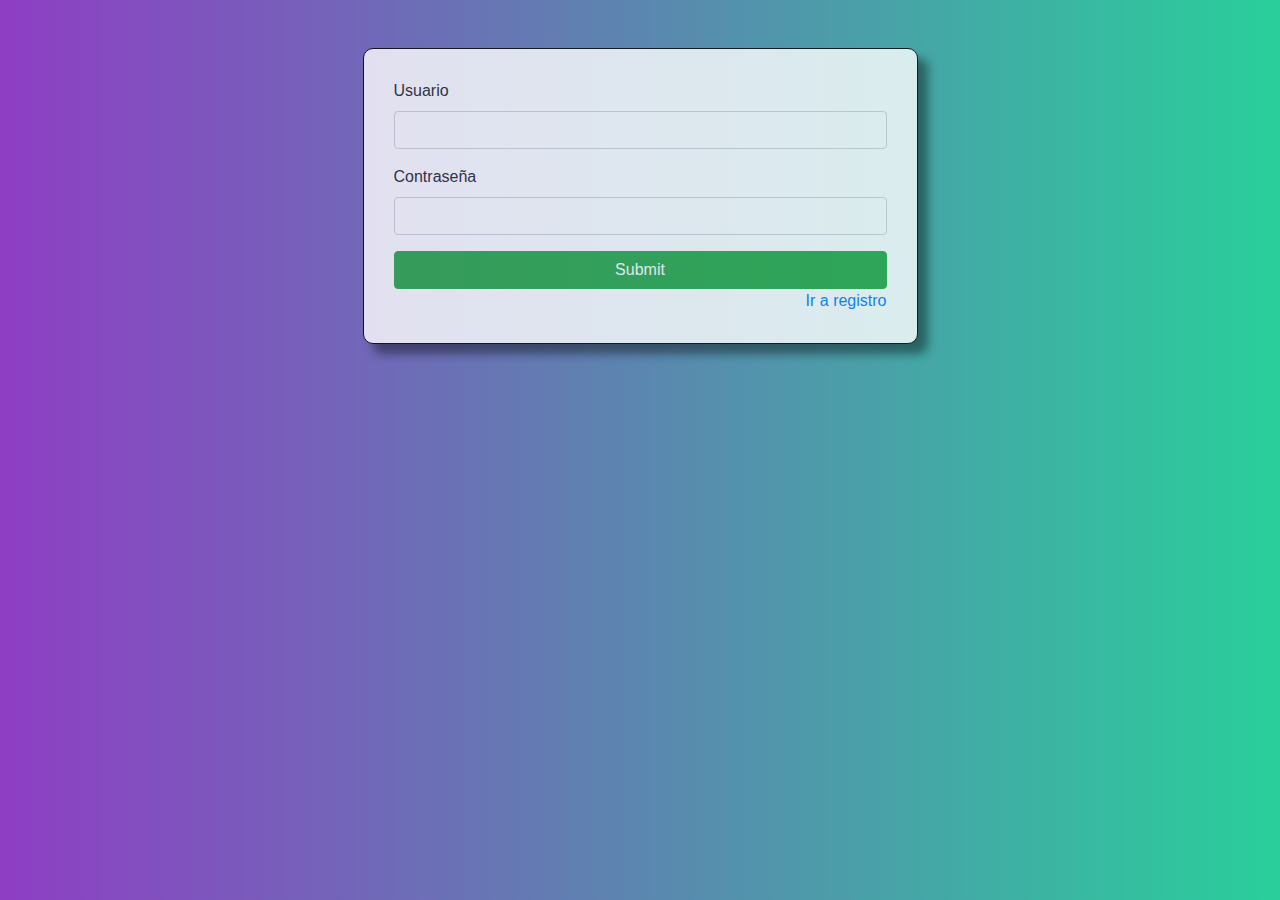
<file: index.html>
<!DOCTYPE html>
<html lang="en">
<head>
    <meta charset="UTF-8">
    <meta http-equiv="X-UA-Compatible" content="IE=edge">
    <meta name="viewport" content="width=device-width, initial-scale=1.0">
    <title>Login</title>
    <link rel="stylesheet" href="css/bootstrap.min.css">
    <link rel="stylesheet" href="css/estilos.css">
</head>
<body>
    <div class="container mt-5">
        <div id="login">
            <form id="formLogin">
            <div class="form-group">
                <label for="user">Usuario</label>
                <input type="text" id="user" class="form-control">
            </div>
            <div class="form-group">
                <label for="pass">Contraseña</label>
                <input type="password" id="pass" class="form-control">
            </div>
                <input type="submit" id="ingresar" class="btn btn-success btn-block">
            </form>
            <div id="link">
            <a href="./registro.html">Ir a registro</a>
            </div>
        </div>
    </div>
    <script src="js/utlidades.js"></script>
    <script src="js/index.js"></script>
</body>
</html>
</file>
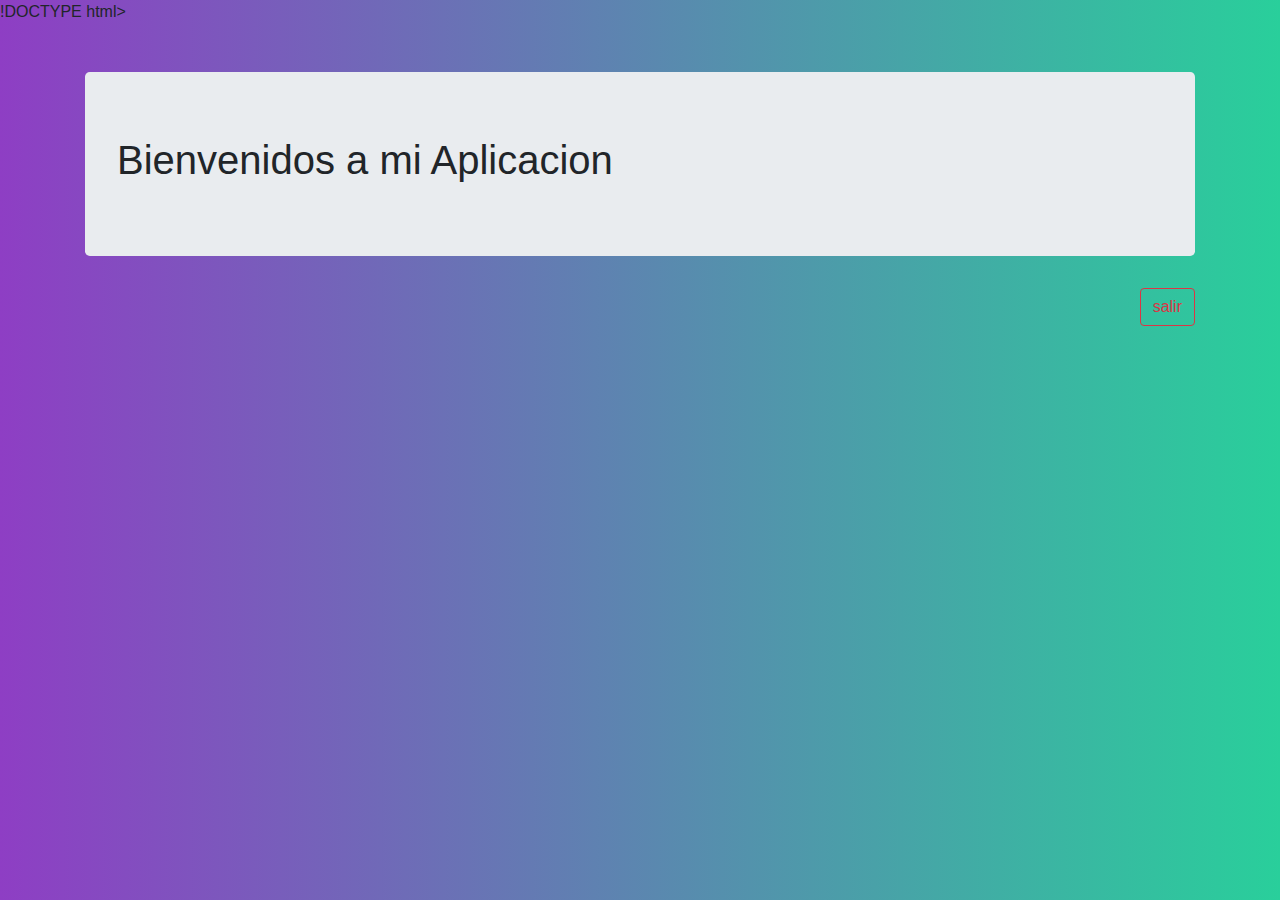
<file: inicio.html>
!DOCTYPE html>
<html lang="en">
<head>
    <meta charset="UTF-8">
    <meta http-equiv="X-UA-Compatible" content="IE=edge">
    <meta name="viewport" content="width=device-width, initial-scale=1.0">
    <title>Login</title>
    <link rel="stylesheet" href="css/bootstrap.min.css">
    <link rel="stylesheet" href="css/estilos.css">
</head>
<body>
    <div class="container mt-5">
    <div class="jumbotron">
    <h1>Bienvenidos a mi Aplicacion</h1>
    </div>
    <div id="salir">
        <button class="btn btn-outline-danger">salir</button>
    </div>
    <script>
        const boton = document.getElementById('btnSalir');

        boton.addEventListener('click',function(e){

        }
    </script>
</div>
</body>
</html>
</file>
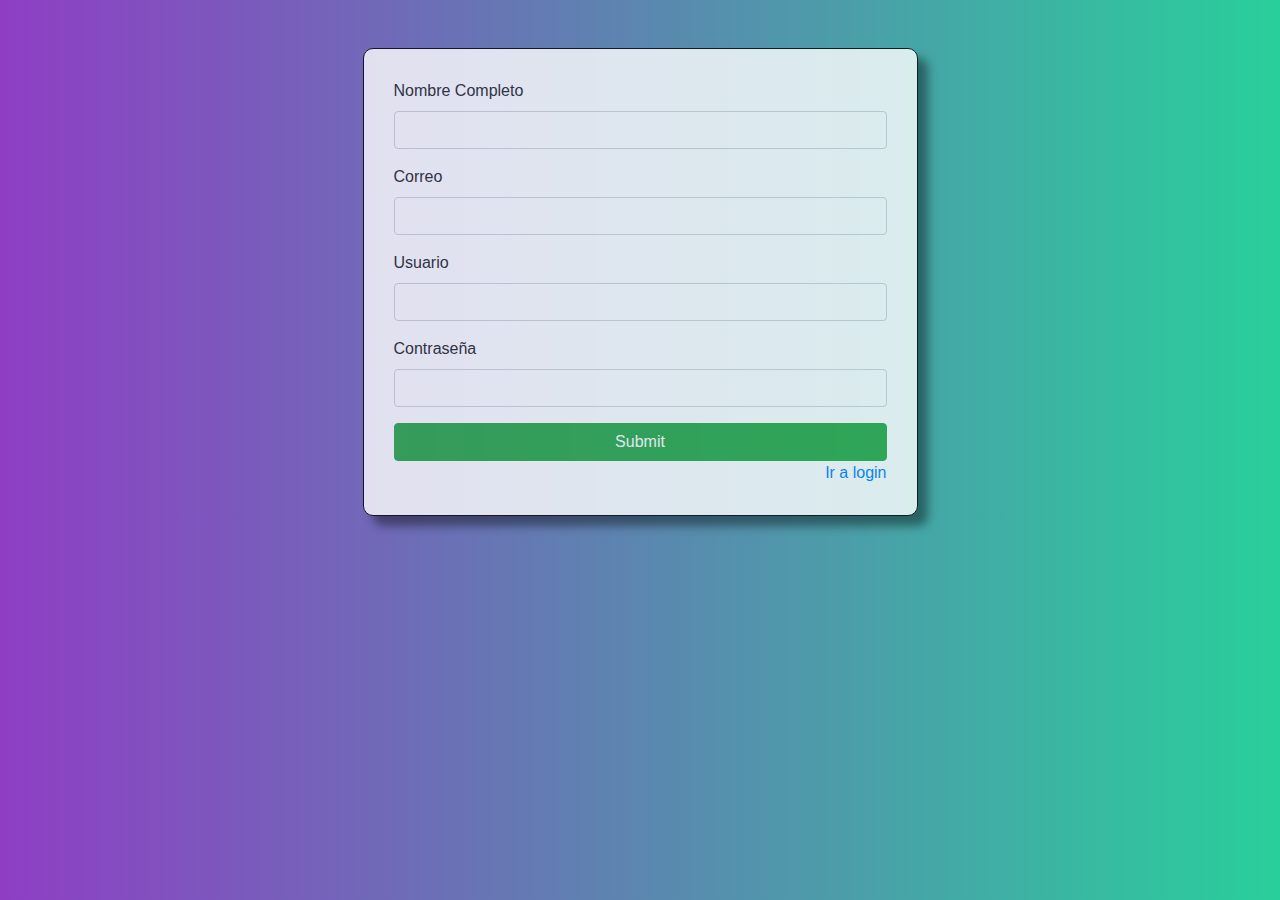
<file: registro.html>
<!DOCTYPE html>
<html lang="en">
<head>
    <meta charset="UTF-8">
    <meta http-equiv="X-UA-Compatible" content="IE=edge">
    <meta name="viewport" content="width=device-width, initial-scale=1.0">
    <title>Login</title>
    <link rel="stylesheet" href="css/bootstrap.min.css">
    <link rel="stylesheet" href="css/estilos.css">
</head>
<body>
    <div class="container mt-5">
        <div id="registro">
            <form id="formRegistro">
            <div class="form-group">
                <label for="name">Nombre Completo</label>
                <input type="text" id="name" class="form-control">
            </div>
            <div class="form-group">
                <label for="email">Correo</label>
                <input type="text" id="email" class="form-control">
            </div>
            <div class="form-group">
                <label for="user">Usuario</label>
                <input type="text" id="user" class="form-control">
            </div>
            <div class="form-group">
                <label for="pass">Contraseña</label>
                <input type="password" id="pass" class="form-control">
            </div>
                <input type="submit" id="ingresar" class="btn btn-success btn-block">
            </form>
            <div id="link">
            <a href="./index.html">Ir a login</a>
            </div>
        </div>
    </div>
    <script src="js/utlidades.js"></script>
    <script src="js/registro.js"></script>
</body>
</html>
</file>
<file: css/estilos.css>
body{
    background: linear-gradient(to right, #8e3ec4,#29cf9b);
}

#login,#registro{
width: 50%;
border: 1px solid black;
border-radius: 10px;
margin: 0 auto;
padding: 30px;
background-color: #fff;
opacity: .8;
box-shadow: 10px 10px 10px 0px rgba(0,0,0,.5);

}
#link,#salir{
    text-align: right;
}
</file>
